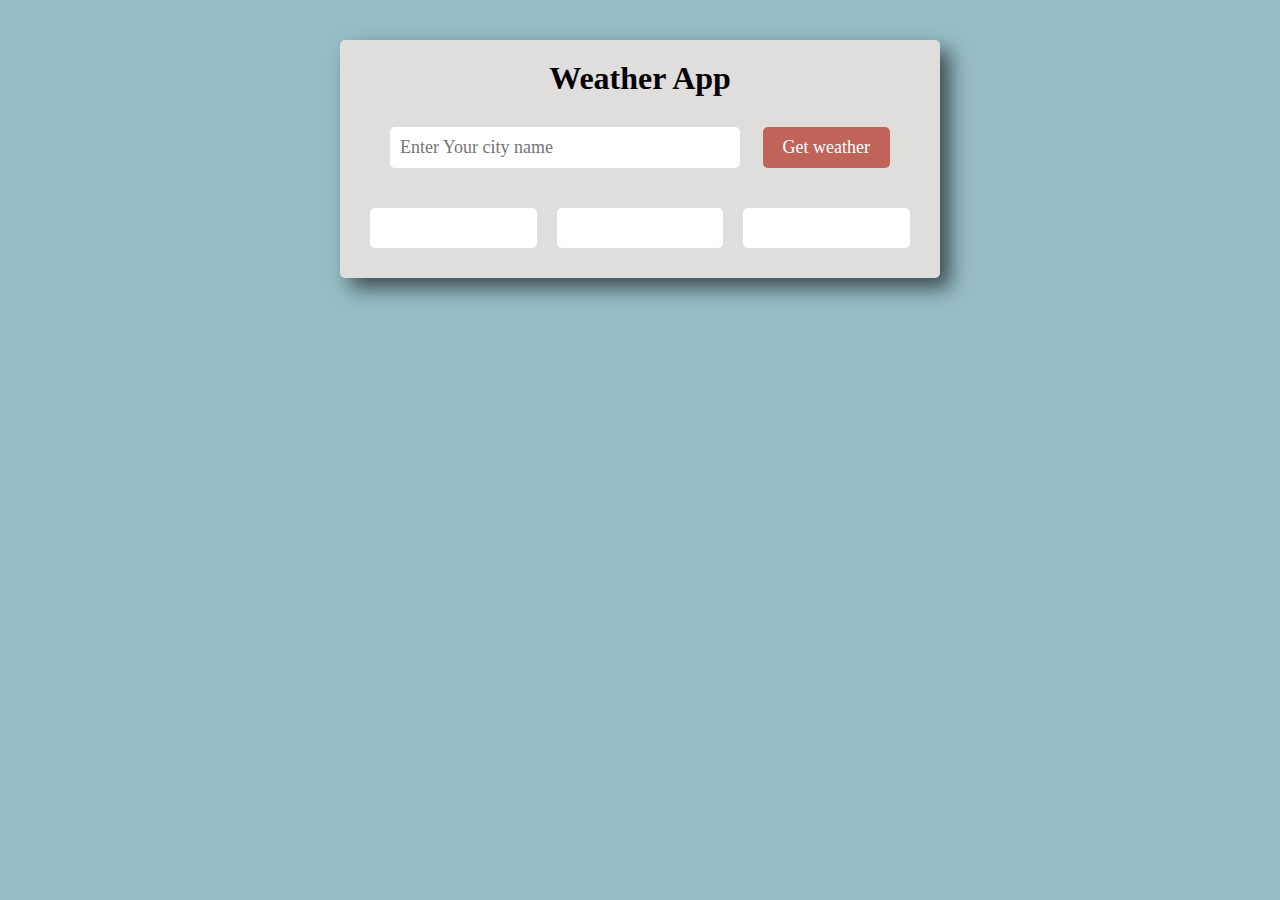
<file: Weather/index.html>
<!DOCTYPE html>
<html lang="en">
<head>
    <meta charset="UTF-8">
    <meta name="viewport" content="width=device-width, initial-scale=1.0">
    <title>Weather App</title>
    <link rel="stylesheet" href="style.css">
</head>
<body>
    <div class="container">
        <h1>Weather App</h1>
        <form action="#">
            <input id="city-name" type="text" placeholder="Enter Your city name">
            <input type="submit" value="Get weather">
        </form>
        <div class="weather-data">
            <div class="icon">
                <!-- <img src="https://openweathermap.org/img/wn/01d.png" alt=""> -->
            </div>
            <div class="temp"></div>
            <div class="desc"></div>
            <div class="details">
                <div></div>
                <div></div>
                <div></div>
            </div>
        </div>
    </div>

    <script src="script.js"></script>
</body>
</html>
</file>
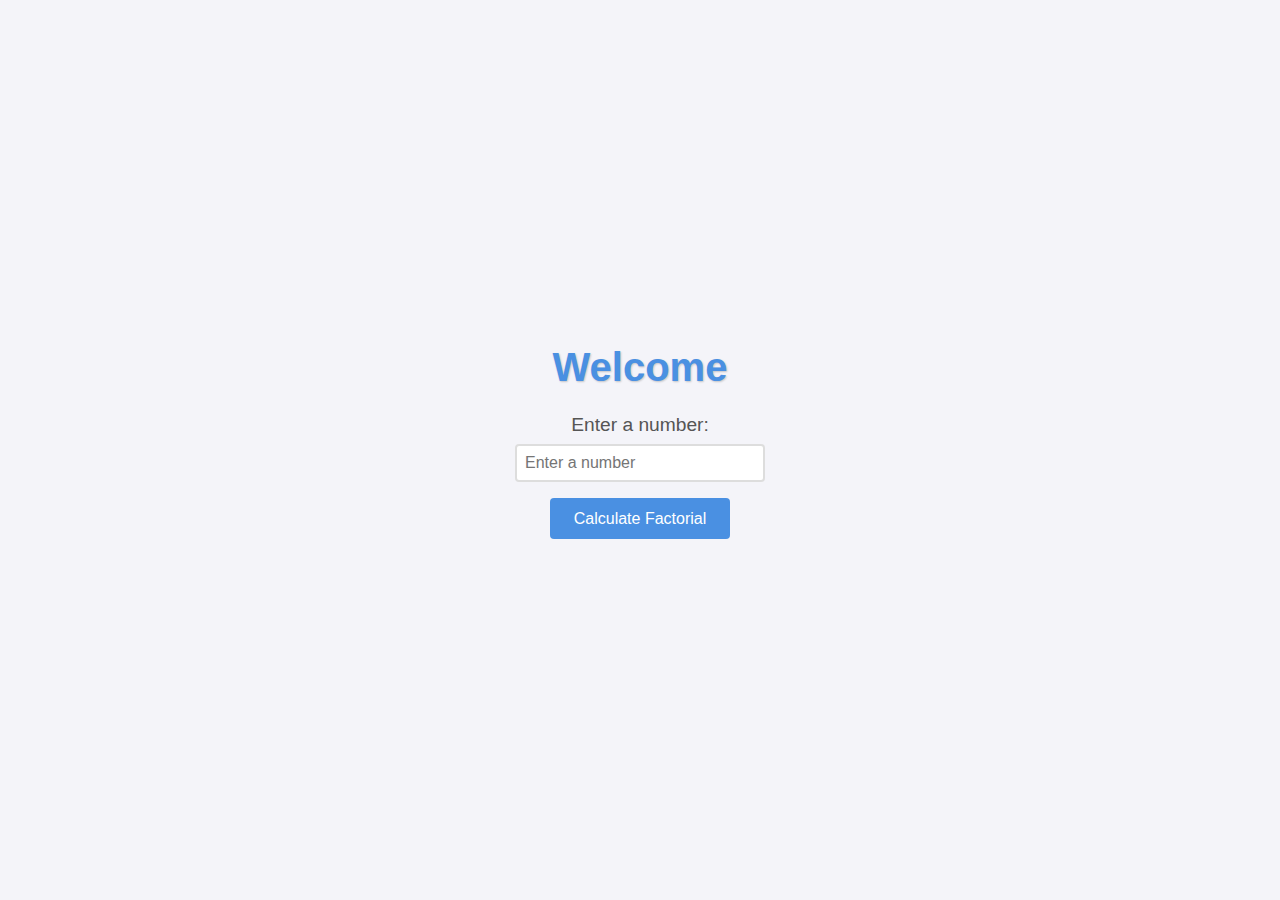
<file: Task1.html>
<!DOCTYPE html>
<html lang="en">
<head>
    <meta charset="UTF-8">
    <meta name="viewport" content="width=device-width, initial-scale=1.0">
    <title>Factorial</title>
    <link rel="stylesheet" href = "style.css">
</head>
<body>
    <h1>Welcome</h1>
    <p>Enter a number: </p>
    <input type="text" placeholder ="Enter a number">

    <button>Calculate Factorial</button> 
    <p></p>
    <script src="app.js"></script>
</body>
</html>
</file>
<file: Weather/style.css>
*{
    margin: 0;
    padding: 0;
    box-sizing: border-box;
    font-family: cursive;
}
body{
    background-color: #96bdc6;
}
.container{
    background-color: #e0dddd;
    max-width: 600px;
    text-align: center;
    padding: 20px;
    box-shadow: 10px 10px 20px rgba(0,0,0, 0.6);
    margin: 20px auto;
    margin-top: 40px;
    border-radius: 5px;
}
form{
    display: flex;
    justify-content: space-between;
    margin: 30px;
    align-items: center;
}
form input[type="text"]{
    padding: 10px;
    font-size: 18px;
    width: 70%;
    border: none;
    outline: none;
    border-radius: 5px;
}
form input[type="submit"]{
    padding: 10px 20px;
    border: none;
    background-color: #c0645a;
    color: white;
    font-size: 18px;
    border-radius: 5px;
    cursor: pointer;
    transition: all 0.2s ease-in;
}
form input[type="submit"]:hover {
    background-color: rgb(171, 75, 75);
}
.icon img{
    width: 100px;
    height: 100px;
    background-size: contain;
    background-repeat: no-repeat;
    background-position: center center;
}
.temp{
    font-size: 40px;
    font-weight: 1000;
    margin-top: 20px;
}
.desc{
    font-size: 30px;
    font-weight: 700;
    margin-top: 10px;
    margin-bottom: 20px;
}
.details{
    display: flex;
    justify-content: center;
    align-items: center;
    flex-wrap: wrap;
}
.details>div{
    font-size: 18px;
    background-color: #fff;
    padding: 20px;
    border-radius: 5px;
    margin: 10px;
    min-height: 40px;
    text-align: center;
    align-items: center;
    flex: 1;
}
</file>
<file: style.css>
/* General Reset */
* {
    margin: 0;
    padding: 0;
    box-sizing: border-box;
    font-family: Arial, sans-serif;
}

/* Body Styling */
body {
    background-color: #f4f4f9;
    color: #333;
    display: flex;
    flex-direction: column;
    align-items: center;
    justify-content: center;
    height: 100vh;
    margin: 0;
}

/* Header Styling */
h1 {
    font-size: 2.5rem;
    color: #4a90e2;
    margin-bottom: 1rem;
    text-shadow: 1px 1px 2px rgba(0, 0, 0, 0.2);
}

/* Paragraph Styling */
p {
    font-size: 1.2rem;
    margin: 0.5rem 0;
    color: #555;
}

/* Input Styling */
input[type="text"] {
    padding: 0.5rem;
    font-size: 1rem;
    border: 2px solid #ddd;
    border-radius: 4px;
    width: 250px;
    margin-bottom: 1rem;
    transition: border-color 0.3s;
}

input[type="text"]:focus {
    border-color: #4a90e2;
    outline: none;
}

/* Button Styling */
button {
    background-color: #4a90e2;
    color: white;
    border: none;
    padding: 0.7rem 1.5rem;
    font-size: 1rem;
    border-radius: 4px;
    cursor: pointer;
    transition: background-color 0.3s, transform 0.2s;
}

button:hover {
    background-color: #357abd;
    transform: scale(1.05);
}
</file>
